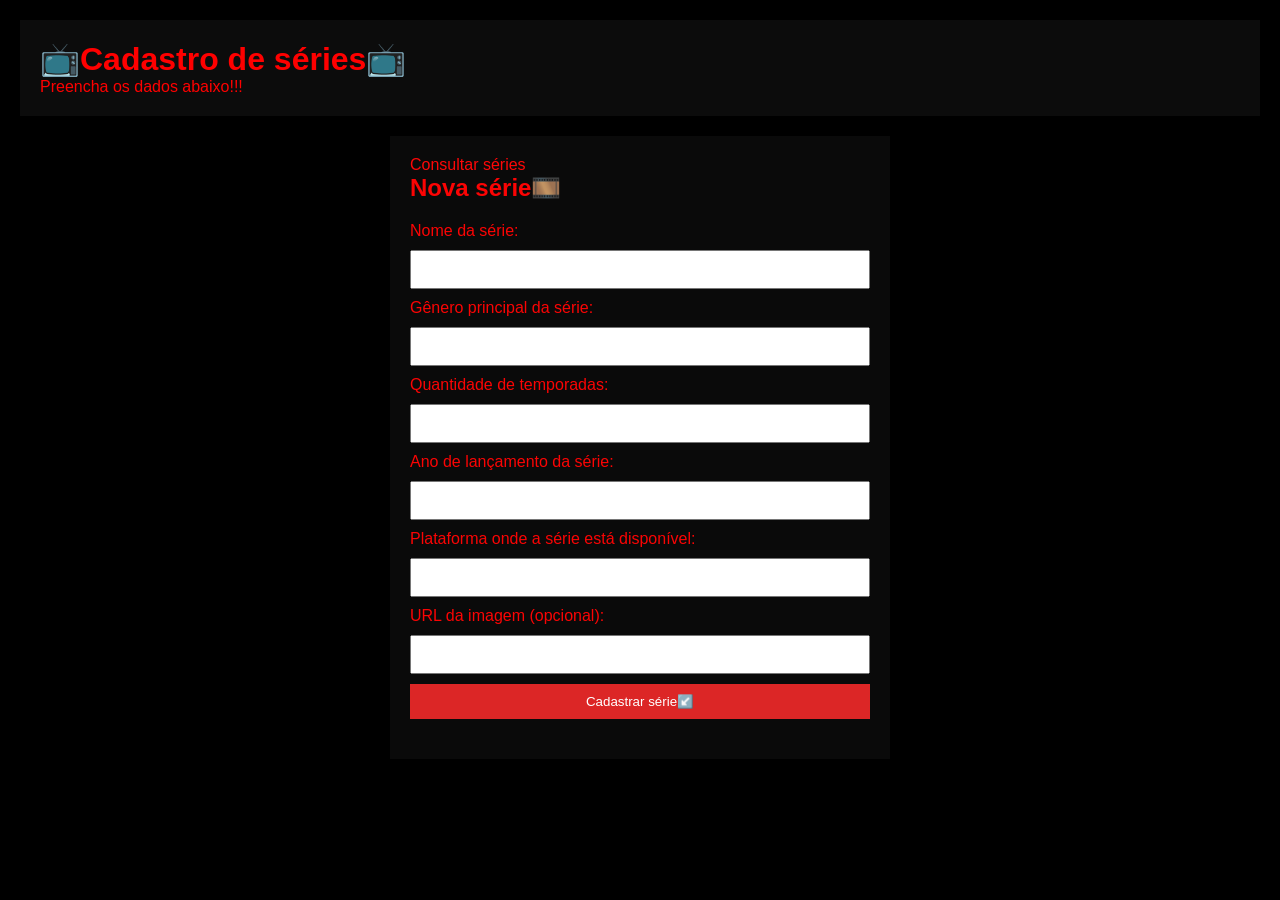
<file: index.html>
<!DOCTYPE html>
<html lang="pt-BR">
  <head>
    <meta charset="UTF-8" />
    <title>Cadastro de series</title>
    <link rel="stylesheet" href="css/style.css" />
    <script src="js/post.js" defer></script>
  </head>
  <body>
    <header>
      <h1>📺Cadastro de séries📺</h1>
      <p>Preencha os dados abaixo!!! </p>
    </header>
    <main>
      <section>

        <p><a href="pages/get.html">Consultar séries</a></p>
        <h2>Nova série🎞️</h2>

        <form id="form-serie">
          <label for="title">Nome da série: </label>
          <input id="title" name="title" type="text" minlength="3" maxlength="120" required />

          <label for="genero">Gênero principal da série: </label>
          <input id="genero" name="genero" type="text" required />

          <label for="numero_temporadas">Quantidade de temporadas: </label>
          <input id="numero_temporadas" name="numero_temporadas" type="number" required/>

          <label for="ano_lancamento">Ano de lançamento da série: </label>
          <input id="ano_lancamento" name="ano_lancamento" type="number" required/>

           <label for="plataforma">Plataforma onde a série está disponível: </label>
          <input id="plataforma" name="plataforma" type="text" required />

          <label for="imageUrl">URL da imagem (opcional): </label>
          <input id="imageUrl" name="imageUrl" type="url" />

          <button type="submit">Cadastrar série↙️</button>
        </form>

        <p id="resposta"></p>
      </section>
    </main>
  </body>
</html>
</file>
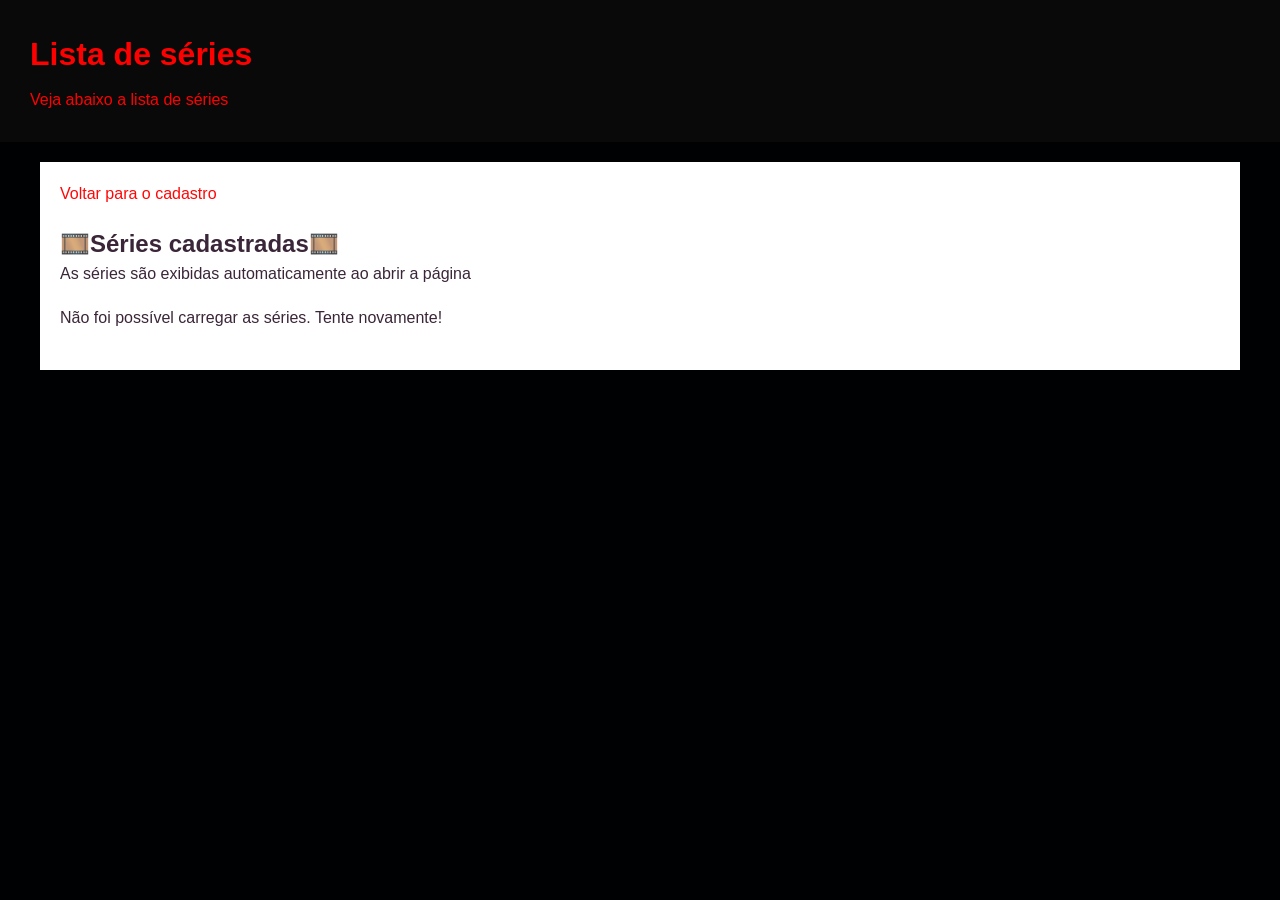
<file: pages/get.html>
<!DOCTYPE html>
<html lang="pt-BR">
  <head>
    <meta charset="UTF-8" />
    <title>Lista de séries</title>
    <link rel="stylesheet" href="../css/get.css" />
    <script src="../js/get.js" defer></script>
  </head>
  <body>
    <header>
      <h1>Lista de séries</h1>
      <p>Veja abaixo a lista de séries</p>
    </header>
    <main>
      <p><a href="../index.html">Voltar para o cadastro</a></p>
      <section id="container-titulo-lista">
        <h2 id="titulo-lista">🎞️Séries cadastradas🎞️</h2>
        <p>As séries são exibidas automaticamente ao abrir a página</p>
        <p id="resposta"></p>
        <ul id="lista-series"></ul>
      </section>
    </main>
    <template id="template-serie">
      <li>
        <section class="card-capa">
          <img class="imagem-serie" alt="" />
        </section>
        <section class="card-conteudo">
          <h3 class="nome"></h3>
          <p><strong>Gênero:</strong> <span class="genero"> </span></p>
          <p><strong>Quantidade de temporadas:</strong> <span class="numero_temporadas"> </span></p>
          <p><strong>Ano de lançamento da série:</strong> <span class="ano_lancamento"> </span></p>
          <p><strong>Plataforma onde a série está disponível:</strong> <span class="plataforma"> </span></p>
        </section>
      </li>
    </template>
  </body>
</html>
</file>
<file: css/style.css>
* {
  box-sizing: border-box;
  margin: 0;
  padding: 0;
}

body {
  background-color: #000000;
  color: hsl(0, 97%, 50%);
  font-family: Arial, sans-serif;
  padding: 20px;
}

header,
footer {
  background-color: #0c0c0c;
  color: rgb(255, 0, 0);
  padding: 20px;
  font-family:'Gill Sans', 'Gill Sans MT', Calibri, 'Trebuchet MS', sans-serif
}

main {
  background-color: rgb(10, 10, 10);
  margin: 20px auto;
  max-width: 500px;
  padding: 20px;
}

form {
  display: flex;
  flex-direction: column;
  gap: 10px;
  margin-top: 20px;
}

input,
button {
  padding: 10px;
}

button {
  background-color: #dc2626;
  border: 0;
  color: white;
  cursor: pointer;
}

#resposta {
  margin-top: 20px;
}
a {
  color: #ff0707;
  text-decoration: none;
}
</file>
<file: css/get.css>
* {
  box-sizing: border-box;
  margin: 0;
  padding: 0;
}


body {
  background-color: #000102;
  color: #3a2638;
  font-family: Arial, sans-serif;
  line-height: 1.5;
}


header {
  background-color: #090909;
  color: rgb(255, 0, 0);
  padding: 30px;
}


header p {
  margin-top: 10px;
}


main {
  background-color: white;
  max-width: 1200px;
  margin: 20px auto;
  padding: 20px;
}


h2 {
  margin-top: 20px;
}


a {
  color: #ff0707;
  text-decoration: none;
}


button {
  background-color: #f70000;
  color: white;
  border: none;
  border-radius: 8px;
  padding: 12px 20px;
  margin-top: 20px;
  cursor: pointer;
}


button:disabled {
  opacity: 0.6;
  cursor: wait;
}


#resposta {
  margin-top: 20px;
}


#lista-series {
  display: flex;
  flex-wrap: wrap;
  gap: 20px;
  list-style: none;
  margin-top: 20px;
}


#lista-series li {
  flex: 1 1 260px;
  min-width: 0;
  background-color: #ffd6d6;
  border: 1px solid #f70202;
  border-radius: 8px;
  overflow: hidden;
}


.card-capa {
  height: 220px;
  background-color: #f9ebf6;
}


.card-capa img {
  width: 100%;
  height: 100%;
  object-fit: cover;
}


.sem-imagem {
  padding: 20px;
  color: #ff0000;
}


.card-conteudo {
  padding: 20px;
}


.card-conteudo h3 {
  margin-bottom: 10px;
}


.card-conteudo p {
  margin-top: 8px;
}


.card-conteudo strong {
  color: #ff0000;
}


footer {
  background-color: #ff0000;
  color: white;
  text-align: center;
  padding: 20px;
}
</file>
